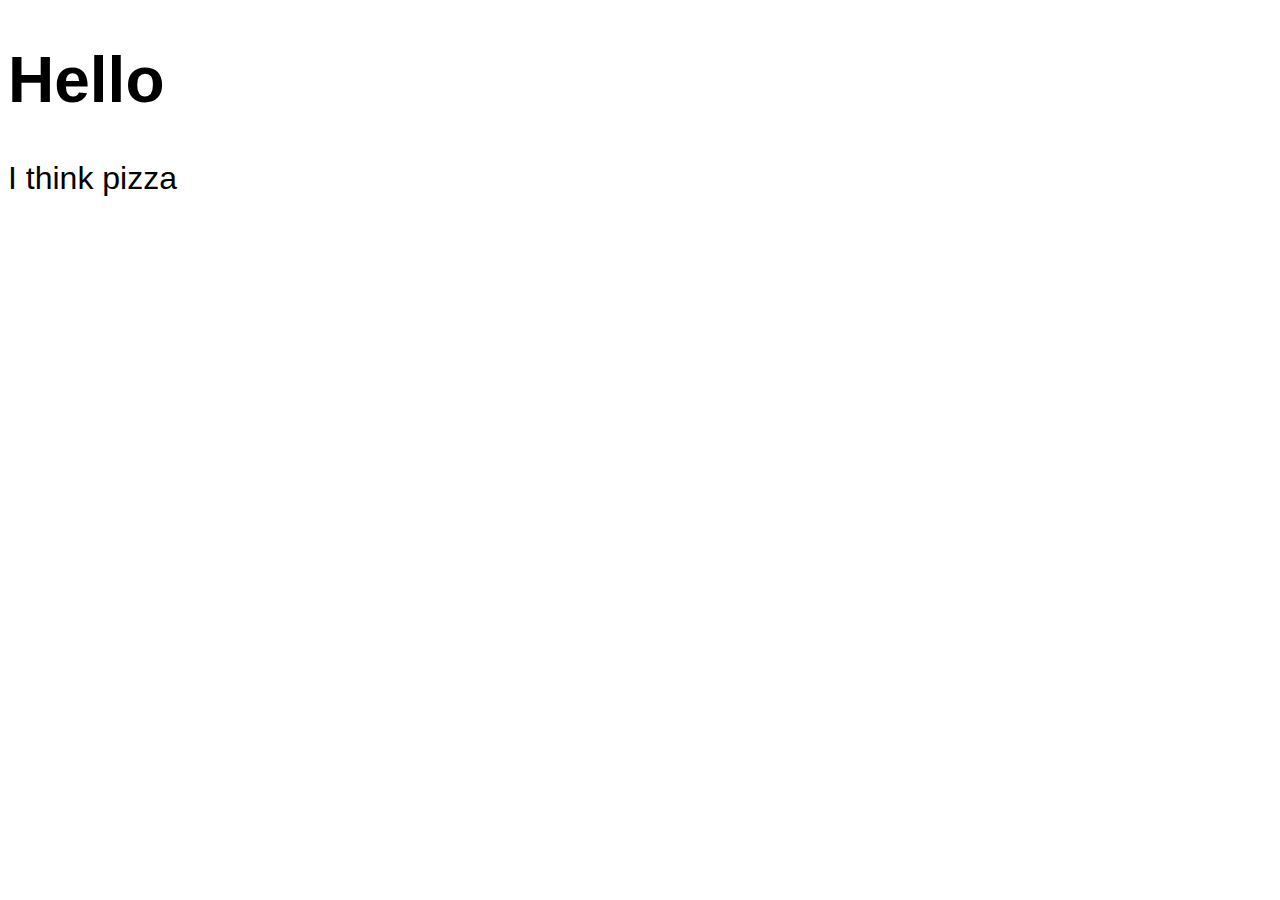
<file: Day 1 simple/index.html>
<!DOCTYPE html>
<html lang="en">
<head>
    <meta charset="UTF-8">
    <meta name="viewport" content="width=device-width, initial-scale=1.0">
    <title>My Website</title>
    <link rel="stylesheet" href="style.css">
</head>
<body>
    <h1 id="myH1"></h1>
    <p id="myP"></p>
    <script src="index.js"></script>
</body>
</html>
</file>
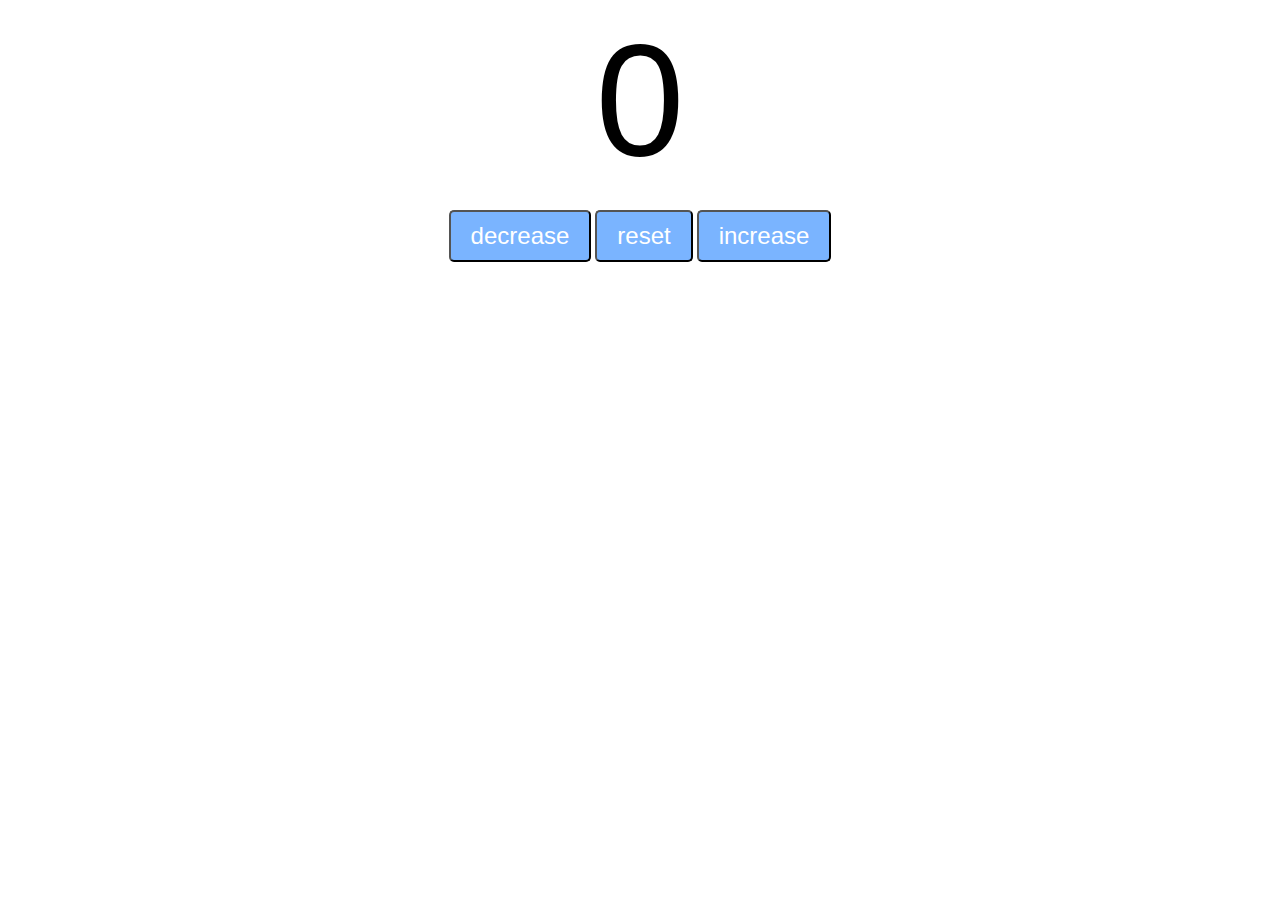
<file: Day 7 program 1/template/index.html>
<!DOCTYPE html>
<html lang="en">
<head>
    <meta charset="UTF-8">
    <meta name="viewport" content="width=device-width, initial-scale=1.0">
    <title>Document</title>
    <link rel="stylesheet" href="style.css">
</head>
<body>
    <label id="countLable">0</label><br>
    <div id="btnContainer">
        <button id="decreaseBtn" class="buttons">decrease</button>
        <button id="resetBtn" class="buttons">reset</button>
        <button id="increaseBtn" class="buttons">increase</button>
    </div>
    <script src="index.js"></script>
</body>
</html>
</file>
<file: Day 1 simple/style.css>
body{
    font-family: Verdana, Geneva, Tahoma, sans-serif;
    font-size: 2em;
}
</file>
<file: Day 7 program 1/template/style.css>
#countLable{
    display: block;
    text-align: center;
    font-size: 10em;
    font-family: Arial, Helvetica, sans-serif;
    
}
#btnContainer{
    text-align: center;
}
.buttons{
    padding: 10px 20px;
    font-size: 1.5em;
    color: white;
    background-color: hsl(214,100%,74%);
    border-radius: 5px;
    cursor: pointer;
    transition: background-color 0.25s;
}

.buttons:hover{
    background-color: hsl(214,100%,56%);
}
</file>
